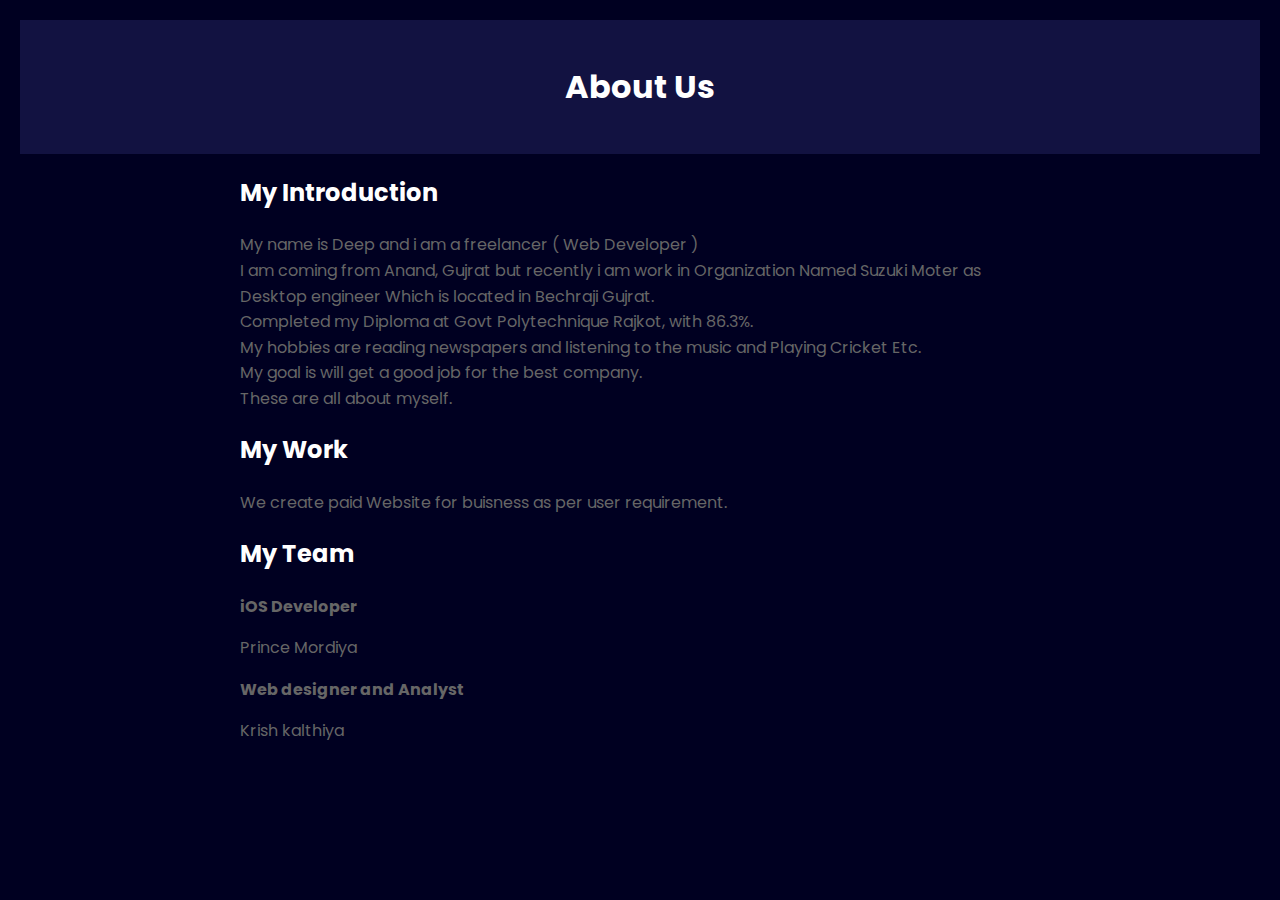
<file: About.html>
<!-- 
  <!DOCTYPE html><!DOCTYPE html>
  <html lang="en">

  <head>
    <meta charset="UTF-8">
    <meta name="viewport" content="width=device-width, initial-scale=1.0">
    <title>Document</title>
    <link rel="preconnect" href="https://fonts.googleapis.com">
    <link rel="preconnect" href="https://fonts.gstatic.com" crossorigin>
    <link href="https://fonts.googleapis.com/css2?family=Poppins:wght@400;700&display=swap" rel="stylesheet">
    <style>
      * {
        margin: 0;
        padding: 0;
      }

      body {
        font-family: 'Poppins', sans-serif;
        background-color: rgb(0, 0, 33);
      }

      h1 {
        margin: 15px 19px;
        color: white;
      }

      p {
        margin: 19px;
        color: gray;
      }
    </style>
  </head>

  <body>
    <main>
      <h1>About Me</h1>
      <div class="conatiner">
        <b>
          <p>My name is Deep Rana
            <br>
            I am coming from Anand, Gujrat but recently i am work in Organization Named Suzuki Moter as Desktop engineer
            Which is located in Bechraji Gujrat.
            <br>
            Completed my Diploma at Govt Polytechnique Rajkot, with 86.3%.
            <br>
            My hobbies are reading newspapers and listening to the music and Playing Cricket Etc...
            <br>
            My goal is will get a good job for the best company.
            <br>
            These are all about myself.
          </p>
        </b>

      </div>
    </main>
  </body>

  </html><html lang="en">

  <head>
    <meta charset="UTF-8">
    <meta name="viewport" content="width=device-width, initial-scale=1.0">
    <title>Document</title>
    <link rel="preconnect" href="https://fonts.googleapis.com">
    <link rel="preconnect" href="https://fonts.gstatic.com" crossorigin>
    <link href="https://fonts.googleapis.com/css2?family=Poppins:wght@400;700&display=swap" rel="stylesheet">
    <style>
      * {
        margin: 0;
        padding: 0;
      }

      body {
        font-family: 'Poppins', sans-serif;
        background-color: rgb(0, 0, 33);
      }

      h1 {
        margin: 15px 19px;
        color: white;
      }

      p {
        margin: 19px;
        color: gray;
      }
    </style>
  </head>
  </html> -->

  <!DOCTYPE html>
  <html lang="en">

  <head>
      <meta charset="UTF-8">
      <meta name="viewport" content="width=device-width, initial-scale=1.0">
      <title>About Us</title>
      <link rel="shortcut icon" href="imgs/favicon.ico" type="image/x-icon">
      <link rel="preconnect" href="https://fonts.googleapis.com">
      <link rel="preconnect" href="https://fonts.gstatic.com" crossorigin>
      <link href="https://fonts.googleapis.com/css2?family=Poppins:wght@400;700&display=swap" rel="stylesheet">

      
      <style>
/*
* Prefixed by https://autoprefixer.github.io
* PostCSS: v8.4.14,
* Autoprefixer: v10.4.7
* Browsers: last 4 version
*/

body {
            font-family: 'Poppins', sans-serif;
            background-color: rgb(0, 0, 33);
            line-height: 1.6;
            margin: 20px;
          }

          header {
              text-align: center;
              padding: 20px;
              background-color: rgb(18, 18, 65);
          }

          section {
              max-width: 800px;
              margin: 20px auto;
          }

          h2 {
              color: white;
          }

          h1 {
              color: white;
          }

          p {
              color: #666;
          }

          b{
            color: #666;
          }
      </style>
  </head>

  <body>

      <header>
          <h1>About Us</h1>
      </header>

      <section>
          <h2>My Introduction</h2>
        
            <p>My name is Deep and i am a freelancer ( Web Developer )
              <br>
              I am coming from Anand, Gujrat but recently i am work in Organization Named Suzuki Moter as Desktop engineer
              Which is located in Bechraji Gujrat.
              <br>  
              Completed my Diploma at Govt Polytechnique Rajkot, with 86.3%.
              <br>
              My hobbies are reading newspapers and listening to the music and Playing Cricket Etc.
              <br>
              My goal is will get a good job for the best company.
              <br>
              These are all about myself.
            </p>
          

          <h2>My Work</h2>

          <p>We create paid Website for buisness as per user requirement.</p>

          <h2>My Team</h2>
          <b> iOS Developer </b> <p>Prince Mordiya</p>
          <b> Web designer and Analyst </b> <p> Krish kalthiya </p>
      </section>

  </body>
  </html>
</file>
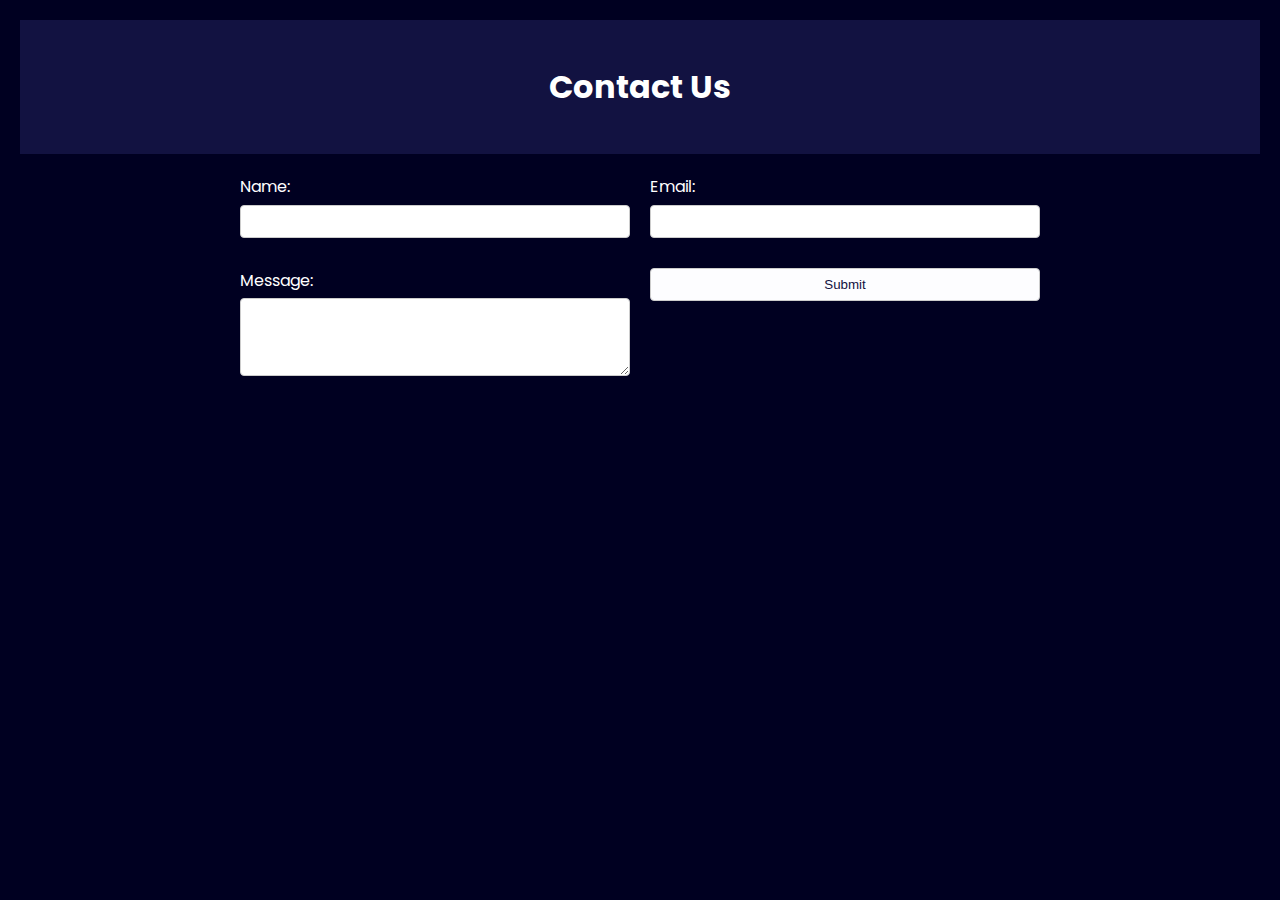
<file: contact.html>
<!DOCTYPE html>
<html lang="en">

<head>
    <meta charset="UTF-8">
    <meta name="viewport" content="width=device-width, initial-scale=1.0">
    <title>Contact Us</title>
    <link rel="shortcut icon" href="imgs/favicon.ico" type="image/x-icon">
    <link rel="preconnect" href="https://fonts.googleapis.com">
    <link rel="preconnect" href="https://fonts.gstatic.com" crossorigin>
    <link href="https://fonts.googleapis.com/css2?family=Poppins:wght@400;700&display=swap" rel="stylesheet">
          <link rel="stylesheet" href="contact.css">
</head>

<body>
  
    <header>
        <h1>Contact Us</h1>
    </header>

    <section>
        <form action="#" netlify>
            <div>
                <label for="name">Name:</label>
                <input type="text" id="name" name="name" required>
            </div>

            <div>
                <label for="email">Email:</label>
                <input type="email" id="email" name="email" required>
            </div>

            <div>
                <label for="message">Message:</label>
                <textarea id="message" name="message" rows="4" required></textarea>
            </div>

            <div>
                <b>
                    <input type="submit" value="Submit" >
                </b>
            </div>
        </form netlify>
    </section>
</body>

</html>
</file>
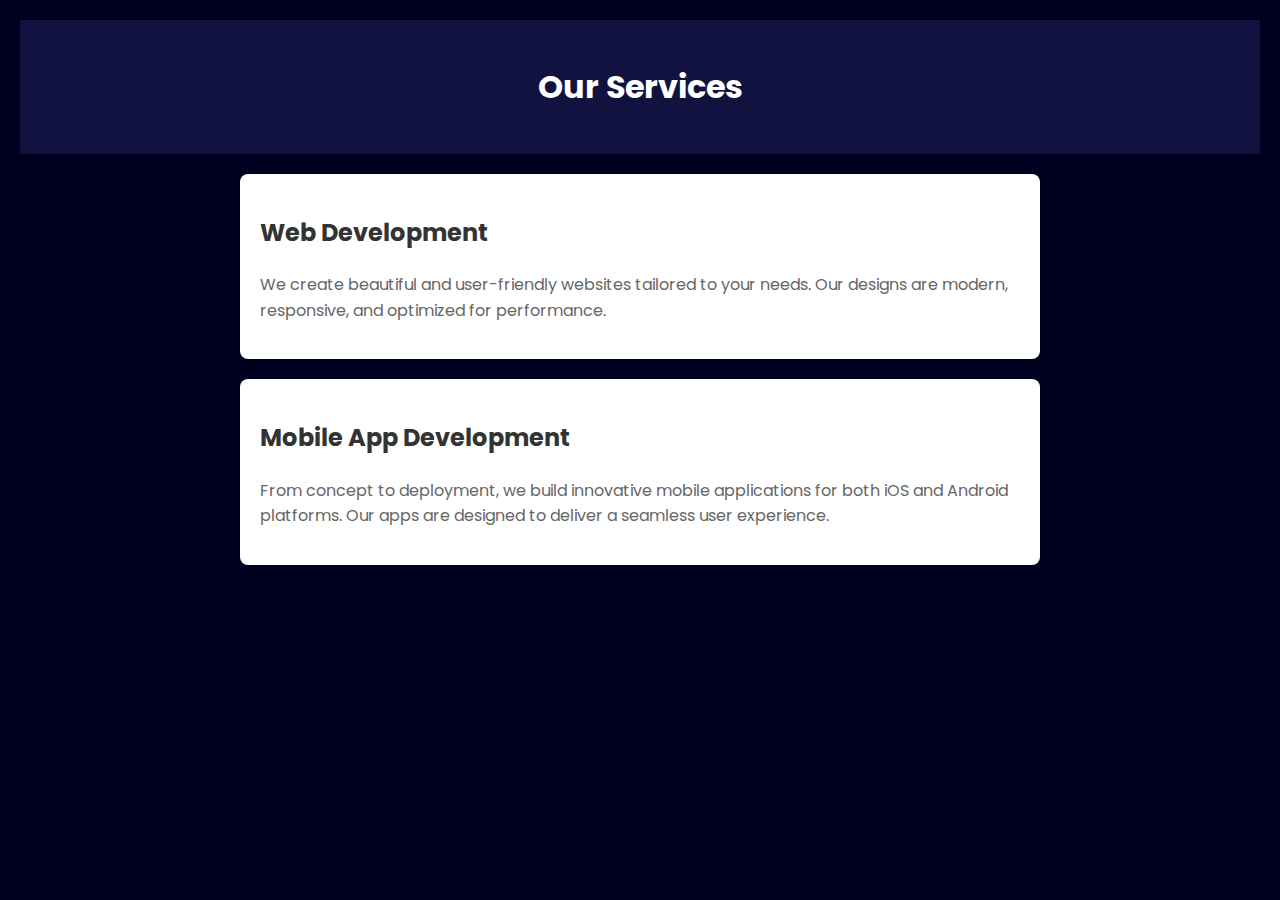
<file: Services.html>
<!DOCTYPE html>
<html lang="en">

<head>
    <meta charset="UTF-8">
    <meta name="viewport" content="width=device-width, initial-scale=1.0">
    <title>Services</title>
    <link rel="shortcut icon" href="imgs/favicon.ico" type="image/x-icon">
    <link rel="preconnect" href="https://fonts.googleapis.com">
    <link rel="preconnect" href="https://fonts.gstatic.com" crossorigin>
    <link href="https://fonts.googleapis.com/css2?family=Poppins:wght@400;700&display=swap" rel="stylesheet">
    <style>
/*
* Prefixed by https://autoprefixer.github.io
* PostCSS: v8.4.14,
* Autoprefixer: v10.4.7
* Browsers: last 4 versions
*/

body {
            font-family: 'Poppins', 'sans-serif';
            line-height: 1.6;
            margin: 20px;
            background-color: rgb(0, 0, 33);
        }

        header {
            text-align: center;
            padding: 20px;
            background-color: rgb(18, 18, 65);
            color: white;
        }

        section {
            max-width: 800px;
            margin: 20px auto;
        }

        .service {
            background-color: #fff;
            padding: 20px;
            margin-bottom: 20px;
            -webkit-box-shadow: 0 2px 4px rgba(0, 0, 0, 0.1);
                    box-shadow: 0 2px 4px rgba(0, 0, 0, 0.1);
            border-radius: 8px;
        }

        h2 {
            color: #333;
        }

        p {
            color: #666;
        }

        /* Responsive styling */
        @media screen and (max-width: 600px) {
            .service {
                padding: 15px;
            }
        }
    </style>
</head>

<body>

    <header>
        <h1>Our Services</h1>
    </header>

    <section>
        <div class="service">
            <h2>Web Development</h2>
            <p>We create beautiful and user-friendly websites tailored to your needs. Our designs are modern,
                responsive, and optimized for performance.</p>
        </div>

        <div class="service">
            <h2>Mobile App Development</h2>
            <p>From concept to deployment, we build innovative mobile applications for both iOS and Android
                platforms. Our apps are designed to deliver a seamless user experience.</p>
        </div>
    </section>

</body>

</html>
</file>
<file: contact.css>
body {
    font-family: 'Poppins', sans-serif;
    line-height: 1.6;
    margin: 20px;
    background-color: rgb(0, 0, 33);
}

header {
    text-align: center;
    padding: 20px;
    background-color: rgb(18, 18, 65);
    color: white;
}

section {
    max-width: 800px;
    margin: 20px auto;
}

form {
    display: -ms-grid;
    display: grid;
    -ms-grid-columns: 1fr 20px 1fr;
    grid-template-columns: 1fr 1fr;
    grid-gap: 20px;
}

label {
    display: block;
    margin-bottom: 5px;
    color: white;
}

input,
textarea {
    width: 100%;
    padding: 8px;
    margin-bottom: 10px;
    border: 1px solid #ccc;
    border-radius: 4px;
    -webkit-box-sizing: border-box;
            box-sizing: border-box;
}

input[type="submit"] {
    background-color: rgb(253, 253, 255);
    color:rgb(18, 18, 65);
    cursor: pointer;    
    
}

\::-moz-selection { /* Code for Firefox */
    color: rgb(0, 0, 33);
    background: white;
  }
  
  ::-moz-selection {
    color: rgb(0, 0, 33);
    background: white;
  }
  
  ::selection {
    color: rgb(0, 0, 33);
    background: white;
  }
</file>
